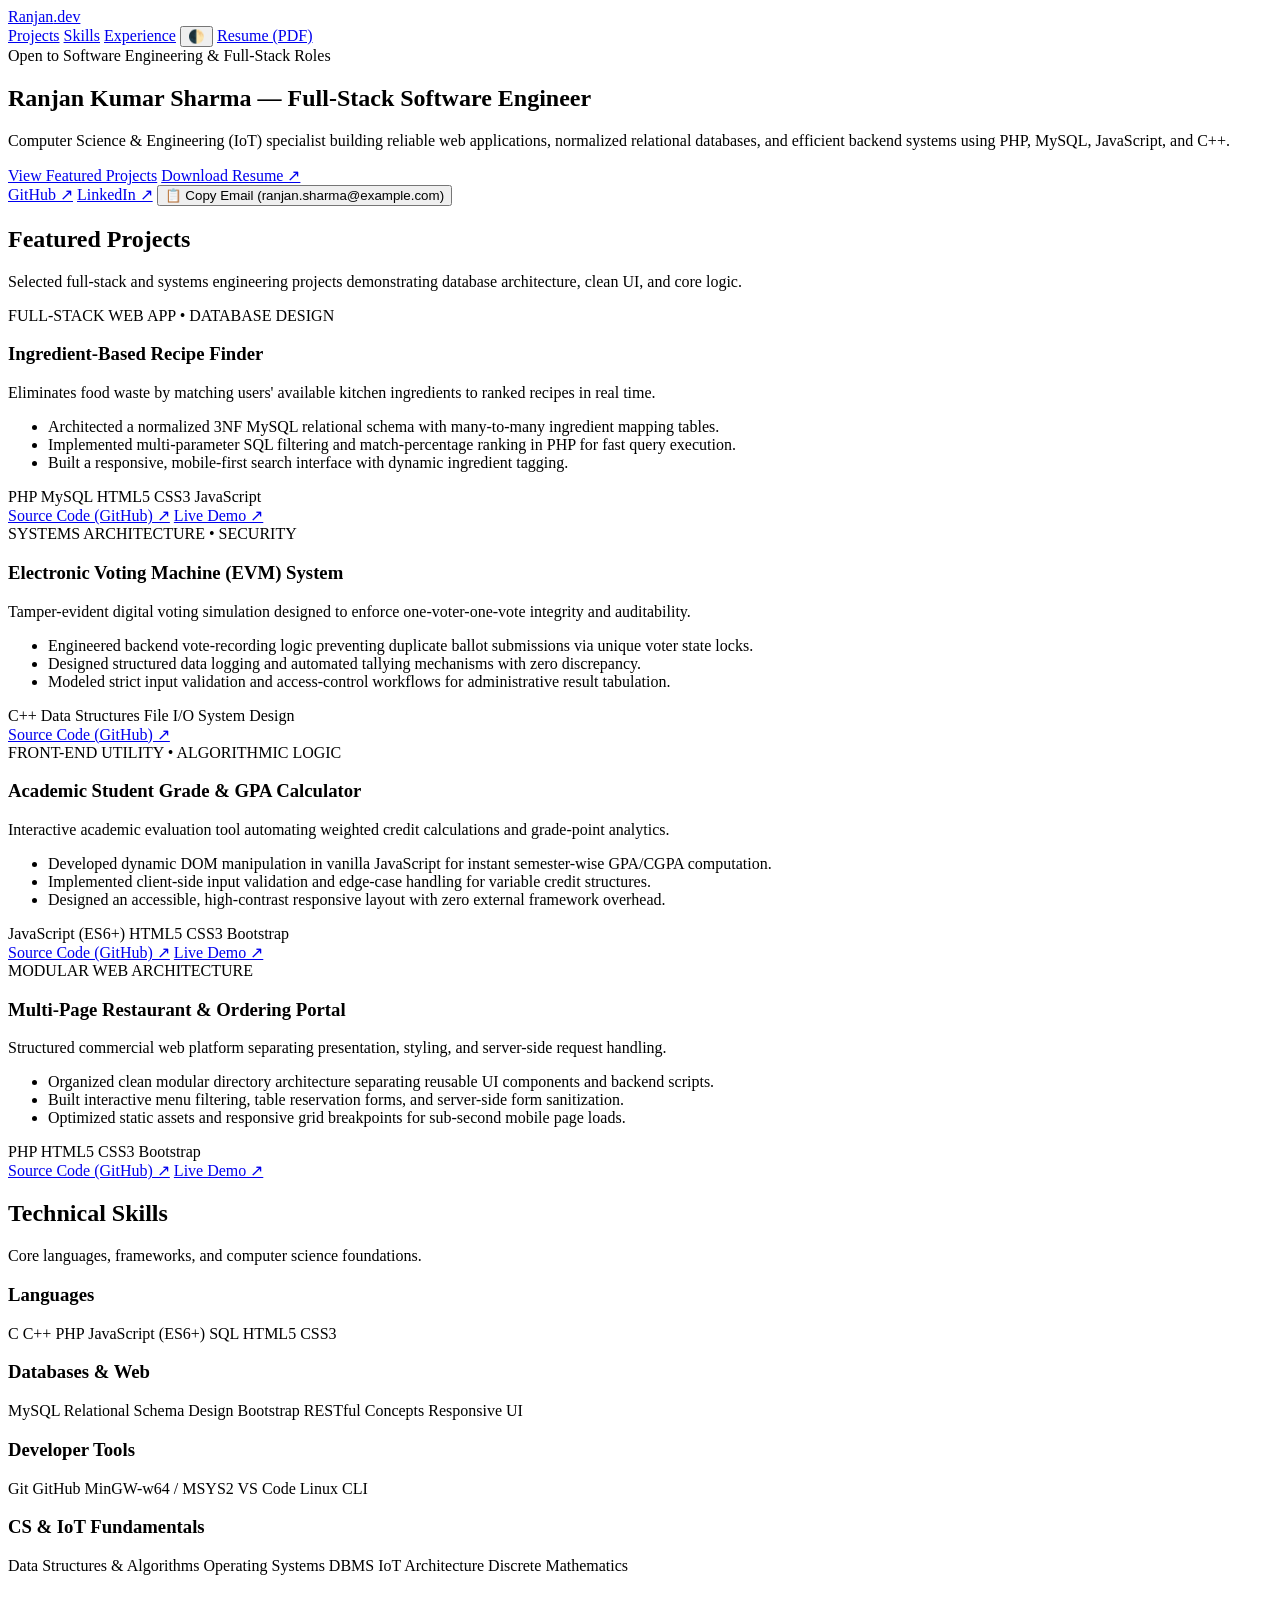
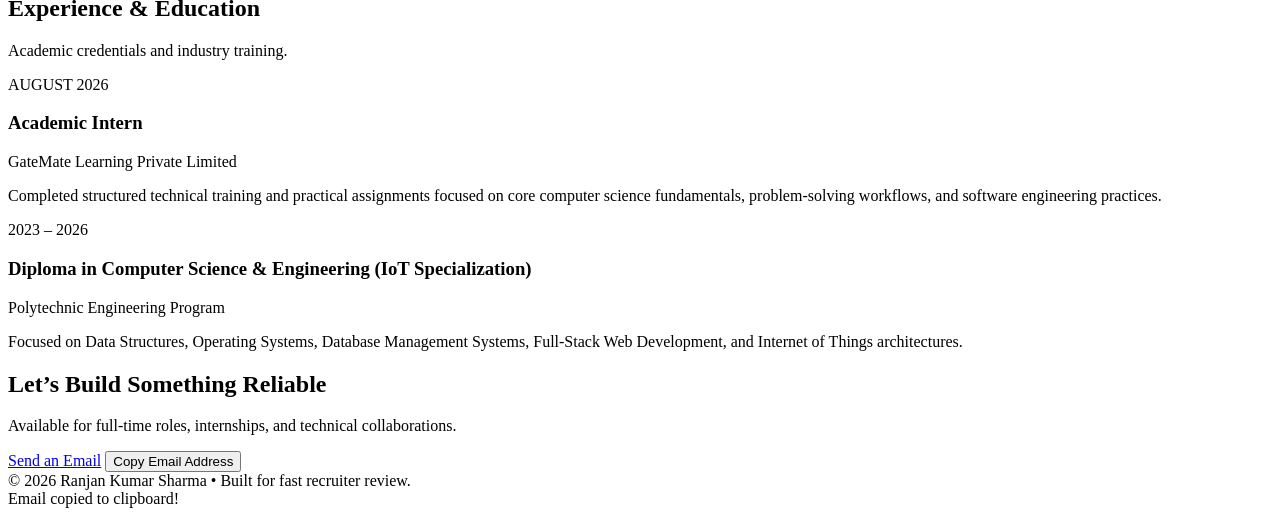
<file: index.html>
<!DOCTYPE html>
<html lang="en">
<head>
  <meta charset="UTF-8" />
  <meta name="viewport" content="width=device-width, initial-scale=1.0" />
  <meta name="description" content="Ranjan Kumar Sharma — Full-Stack Software Engineer & Computer Science Portfolio" />
  <title>Ranjan Kumar Sharma | Full-Stack Software Engineer</title>
  <link rel="preconnect" href="https://fonts.googleapis.com" />
  <link rel="preconnect" href="https://fonts.gstatic.com" crossorigin />
  <link href="https://fonts.googleapis.com/css2?family=Inter:wght@400;500;600;700&family=JetBrains+Mono:wght@400;500&display=swap" rel="stylesheet" />
  
</head>
<body>

  <!-- Sticky Minimal Navigation -->
  <header>
    <div class="container nav-inner">
      <a href="#" class="brand">Ranjan<span>.dev</span></a>
      <nav class="nav-links" aria-label="Primary Navigation">
        <a href="#projects">Projects</a>
        <a href="#skills">Skills</a>
        <a href="#experience">Experience</a>
        <button class="theme-toggle" id="themeToggle" aria-label="Toggle Dark Mode">🌓</button>
        <!-- Replace href with actual path to your PDF resume -->
        <a href="resume.pdf" target="_blank" rel="noopener" class="btn-resume-nav">Resume (PDF)</a>
      </nav>
    </div>
  </header>

  <main>
    <!-- Hero Section -->
    <section class="hero" id="about">
      <div class="container">
        <div class="status-badge">
          <span class="status-dot"></span>
          Open to Software Engineering & Full-Stack Roles
        </div>
        <h1>Ranjan Kumar Sharma — Full-Stack Software Engineer</h1>
        <p>
          Computer Science &amp; Engineering (IoT) specialist building reliable web applications, normalized relational databases, and efficient backend systems using PHP, MySQL, JavaScript, and C++.
        </p>
        <div class="hero-actions">
          <a href="#projects" class="btn btn-primary">View Featured Projects</a>
          <a href="resume.pdf" target="_blank" rel="noopener" class="btn btn-outline">Download Resume ↗</a>
        </div>
        <div class="social-strip">
          <a href="https://github.com/yourusername" target="_blank" rel="noopener">GitHub ↗</a>
          <a href="https://linkedin.com/in/yourusername" target="_blank" rel="noopener">LinkedIn ↗</a>
          <button type="button" class="copy-email-btn" data-email="ranjan.sharma@example.com">
            📋 Copy Email (ranjan.sharma@example.com)
          </button>
        </div>
      </div>
    </section>

    <!-- Featured Projects Section -->
    <section id="projects">
      <div class="container">
        <div class="section-header">
          <h2>Featured Projects</h2>
          <p>Selected full-stack and systems engineering projects demonstrating database architecture, clean UI, and core logic.</p>
        </div>

        <div class="projects-grid">
          <!-- Project 1 -->
          <article class="project-card">
            <div>
              <div class="project-meta">FULL-STACK WEB APP • DATABASE DESIGN</div>
              <h3>Ingredient-Based Recipe Finder</h3>
              <p class="project-hook">
                Eliminates food waste by matching users' available kitchen ingredients to ranked recipes in real time.
              </p>
              <ul class="project-highlights">
                <li>Architected a normalized 3NF MySQL relational schema with many-to-many ingredient mapping tables.</li>
                <li>Implemented multi-parameter SQL filtering and match-percentage ranking in PHP for fast query execution.</li>
                <li>Built a responsive, mobile-first search interface with dynamic ingredient tagging.</li>
              </ul>
            </div>
            <div>
              <div class="tech-tags">
                <span class="tag">PHP</span>
                <span class="tag">MySQL</span>
                <span class="tag">HTML5</span>
                <span class="tag">CSS3</span>
                <span class="tag">JavaScript</span>
              </div>
              <div class="project-links">
                <a href="https://github.com/yourusername/recipe-finder" target="_blank" rel="noopener">Source Code (GitHub) ↗</a>
                <a href="#" target="_blank" rel="noopener">Live Demo ↗</a>
              </div>
            </div>
          </article>

          <!-- Project 2 -->
          <article class="project-card">
            <div>
              <div class="project-meta">SYSTEMS ARCHITECTURE • SECURITY</div>
              <h3>Electronic Voting Machine (EVM) System</h3>
              <p class="project-hook">
                Tamper-evident digital voting simulation designed to enforce one-voter-one-vote integrity and auditability.
              </p>
              <ul class="project-highlights">
                <li>Engineered backend vote-recording logic preventing duplicate ballot submissions via unique voter state locks.</li>
                <li>Designed structured data logging and automated tallying mechanisms with zero discrepancy.</li>
                <li>Modeled strict input validation and access-control workflows for administrative result tabulation.</li>
              </ul>
            </div>
            <div>
              <div class="tech-tags">
                <span class="tag">C++</span>
                <span class="tag">Data Structures</span>
                <span class="tag">File I/O</span>
                <span class="tag">System Design</span>
              </div>
              <div class="project-links">
                <a href="https://github.com/yourusername/evm-system" target="_blank" rel="noopener">Source Code (GitHub) ↗</a>
              </div>
            </div>
          </article>

          <!-- Project 3 -->
          <article class="project-card">
            <div>
              <div class="project-meta">FRONT-END UTILITY • ALGORITHMIC LOGIC</div>
              <h3>Academic Student Grade &amp; GPA Calculator</h3>
              <p class="project-hook">
                Interactive academic evaluation tool automating weighted credit calculations and grade-point analytics.
              </p>
              <ul class="project-highlights">
                <li>Developed dynamic DOM manipulation in vanilla JavaScript for instant semester-wise GPA/CGPA computation.</li>
                <li>Implemented client-side input validation and edge-case handling for variable credit structures.</li>
                <li>Designed an accessible, high-contrast responsive layout with zero external framework overhead.</li>
              </ul>
            </div>
            <div>
              <div class="tech-tags">
                <span class="tag">JavaScript (ES6+)</span>
                <span class="tag">HTML5</span>
                <span class="tag">CSS3</span>
                <span class="tag">Bootstrap</span>
              </div>
              <div class="project-links">
                <a href="https://github.com/yourusername/grade-calculator" target="_blank" rel="noopener">Source Code (GitHub) ↗</a>
                <a href="#" target="_blank" rel="noopener">Live Demo ↗</a>
              </div>
            </div>
          </article>

          <!-- Project 4 -->
          <article class="project-card">
            <div>
              <div class="project-meta">MODULAR WEB ARCHITECTURE</div>
              <h3>Multi-Page Restaurant &amp; Ordering Portal</h3>
              <p class="project-hook">
                Structured commercial web platform separating presentation, styling, and server-side request handling.
              </p>
              <ul class="project-highlights">
                <li>Organized clean modular directory architecture separating reusable UI components and backend scripts.</li>
                <li>Built interactive menu filtering, table reservation forms, and server-side form sanitization.</li>
                <li>Optimized static assets and responsive grid breakpoints for sub-second mobile page loads.</li>
              </ul>
            </div>
            <div>
              <div class="tech-tags">
                <span class="tag">PHP</span>
                <span class="tag">HTML5</span>
                <span class="tag">CSS3</span>
                <span class="tag">Bootstrap</span>
              </div>
              <div class="project-links">
                <a href="https://github.com/yourusername/restaurant-portal" target="_blank" rel="noopener">Source Code (GitHub) ↗</a>
                <a href="#" target="_blank" rel="noopener">Live Demo ↗</a>
              </div>
            </div>
          </article>
        </div>
      </div>
    </section>

    <!-- Technical Skills Matrix -->
    <section id="skills">
      <div class="container">
        <div class="section-header">
          <h2>Technical Skills</h2>
          <p>Core languages, frameworks, and computer science foundations.</p>
        </div>

        <div class="skills-grid">
          <div class="skill-group">
            <h3>Languages</h3>
            <div class="skill-list">
              <span class="tag">C</span>
              <span class="tag">C++</span>
              <span class="tag">PHP</span>
              <span class="tag">JavaScript (ES6+)</span>
              <span class="tag">SQL</span>
              <span class="tag">HTML5</span>
              <span class="tag">CSS3</span>
            </div>
          </div>

          <div class="skill-group">
            <h3>Databases &amp; Web</h3>
            <div class="skill-list">
              <span class="tag">MySQL</span>
              <span class="tag">Relational Schema Design</span>
              <span class="tag">Bootstrap</span>
              <span class="tag">RESTful Concepts</span>
              <span class="tag">Responsive UI</span>
            </div>
          </div>

          <div class="skill-group">
            <h3>Developer Tools</h3>
            <div class="skill-list">
              <span class="tag">Git</span>
              <span class="tag">GitHub</span>
              <span class="tag">MinGW-w64 / MSYS2</span>
              <span class="tag">VS Code</span>
              <span class="tag">Linux CLI</span>
            </div>
          </div>

          <div class="skill-group">
            <h3>CS &amp; IoT Fundamentals</h3>
            <div class="skill-list">
              <span class="tag">Data Structures &amp; Algorithms</span>
              <span class="tag">Operating Systems</span>
              <span class="tag">DBMS</span>
              <span class="tag">IoT Architecture</span>
              <span class="tag">Discrete Mathematics</span>
            </div>
          </div>
        </div>
      </div>
    </section>

    <!-- Experience & Education -->
    <section id="experience">
      <div class="container">
        <div class="section-header">
          <h2>Experience &amp; Education</h2>
          <p>Academic credentials and industry training.</p>
        </div>

        <div class="timeline">
          <div class="timeline-item">
            <div class="timeline-date">AUGUST 2026</div>
            <h3>Academic Intern</h3>
            <div class="timeline-org">GateMate Learning Private Limited</div>
            <p>
              Completed structured technical training and practical assignments focused on core computer science fundamentals, problem-solving workflows, and software engineering practices.
            </p>
          </div>

          <div class="timeline-item">
            <div class="timeline-date">2023 – 2026</div>
            <h3>Diploma in Computer Science &amp; Engineering (IoT Specialization)</h3>
            <div class="timeline-org">Polytechnic Engineering Program</div>
            <p>
              Focused on Data Structures, Operating Systems, Database Management Systems, Full-Stack Web Development, and Internet of Things architectures.
            </p>
          </div>
        </div>
      </div>
    </section>
  </main>

  <!-- Frictionless Footer -->
  <footer id="contact">
    <div class="container">
      <h2>Let’s Build Something Reliable</h2>
      <p>Available for full-time roles, internships, and technical collaborations.</p>
      <div class="hero-actions" style="justify-content: center;">
        <a href="mailto:ranjan.sharma@example.com" class="btn btn-primary">Send an Email</a>
        <button type="button" class="btn btn-outline copy-email-btn" data-email="ranjan.sharma@example.com">
          Copy Email Address
        </button>
      </div>
      <div class="footer-bottom">
        © 2026 Ranjan Kumar Sharma • Built for fast recruiter review.
      </div>
    </div>
  </footer>

  <div class="toast" id="toast" role="status" aria-live="polite">Email copied to clipboard!</div>

</body>
</html>
</file>
